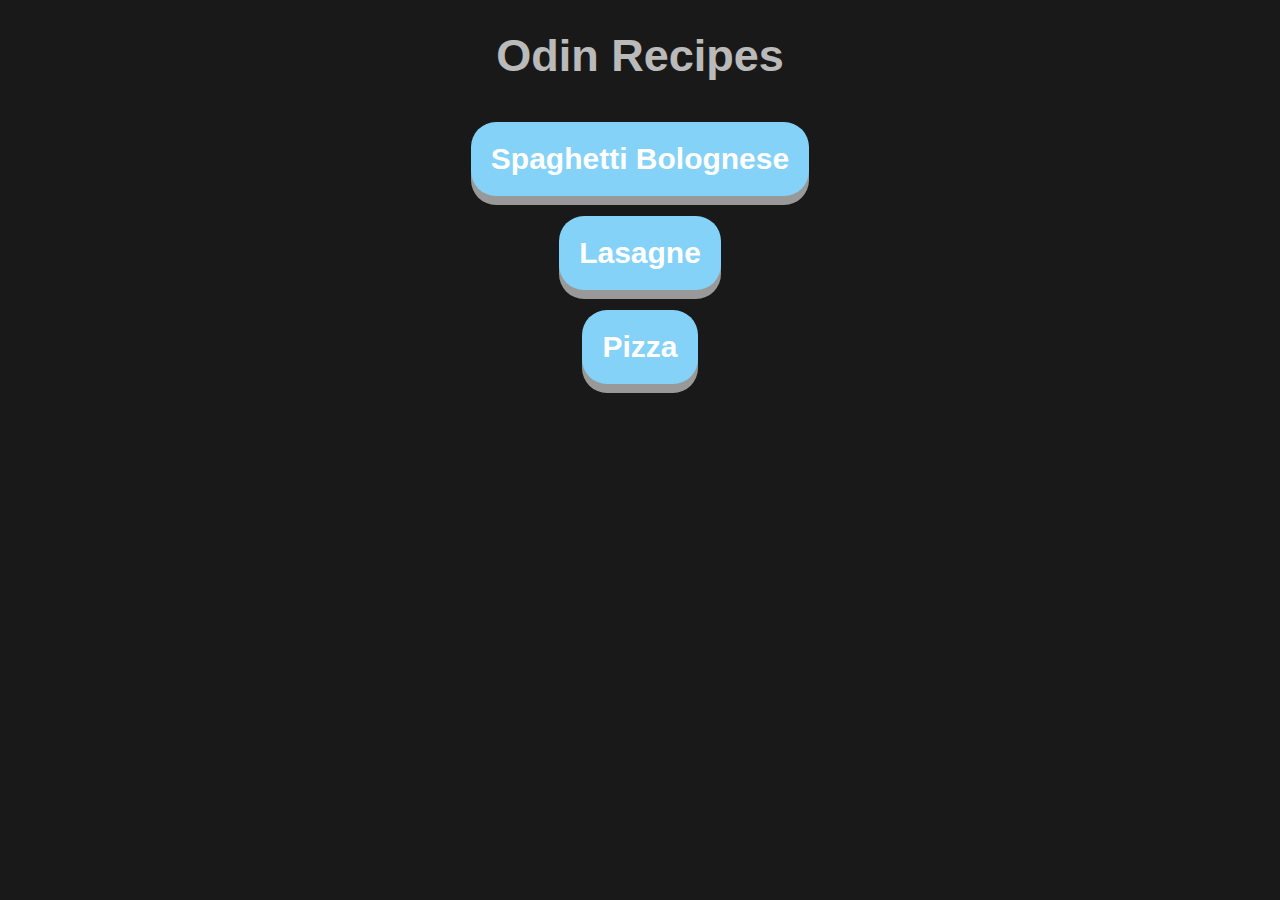
<file: index.html>
<!DOCTYPE html>
<html lang="en">
<head>
    <meta charset="UTF-8">
    <meta name="viewport" content="width=device-width, initial-scale=1.0">
    <link rel="stylesheet" href="./styles.css">
    <title>Recipe Website</title>
</head>
<body>
    <h1 class="title">Odin Recipes</h1>
    <div>
        <ul class="flex-vert">
            <li class="animate slideInLeft "><a href="./recipes/bolo.html" target="_blank" rel="noopener noreferrer">Spaghetti Bolognese</a></li>
            <li class="animate slideInLeft animate--delay-02s"><a href="./recipes/lasagne.html" target="_blank" rel="noopener noreferrer">Lasagne</a></li>
            <li class="animate slideInLeft animate--delay-04s"><a href="./recipes/pizza.html" target="_blank" rel="noopener noreferrer">Pizza</a></li>
        </ul>
    </div>
</body>
</html>
</file>
<file: styles.css>
/* Utility Classes */

.animate {
    animation-duration: 1s;
    animation-fill-mode: both;
}

.animate.animate--delay-02s {
    animation-delay: 0.2s;
}

.animate.animate--delay-04s {
    animation-delay: 0.4s;
}

/* Animations */

@keyframes slideInLeft {
    0% {
        transform: translateX(-100%);
    }

    90% {
        transform: translateX(5%);
    }

    100% {
        transform: translateX(0%);
    }
}

.slideInLeft {
    animation-name: slideInLeft;
    animation-timing-function: ease-out;
}

* {
    font-family: Arial, Helvetica, sans-serif;
}

body {
    background-color: rgba(0, 0, 0, 0.9);;
}

.flex-vert {
    display: flex;
    flex: 1;
    flex-direction: column;
    text-align: center;
}

ul,
ol {
    padding-inline-start: 0px;
}

ul li,
ol li {
    list-style-type: none;
    text-align: center;
    align-items: center;
    color: white;
}

ul li a {
    font-size: 30px;
    color: rgb(255, 255, 255);
    font-weight: bold;
    padding: 20px;
    margin: 10px;
    background-color: rgb(132, 210, 247);;
    text-decoration: none;
    border-radius: 25px;
    box-shadow: 0 9px #999;
    display: inline-block;
}

ul li a:hover {
    background-color: rgba(132, 211, 247, 0.699);
    transition-duration: 0.2s;
}

ul li a:active {
    background-color:  rgba(132, 211, 247, 0.699);
    box-shadow: 0 5px #666;
    transform: translateY(4px);
}

img {
    display: block;
    margin-left: auto;
    margin-right: auto;
    width: 50%;
}

h3 {
    text-align: center;
    font-size: 30px;
    color: white; opacity: 0.7;
}

.title {
    text-align: center;
    font-size: 45px;
    color: white; opacity: 0.7;
}
</file>
